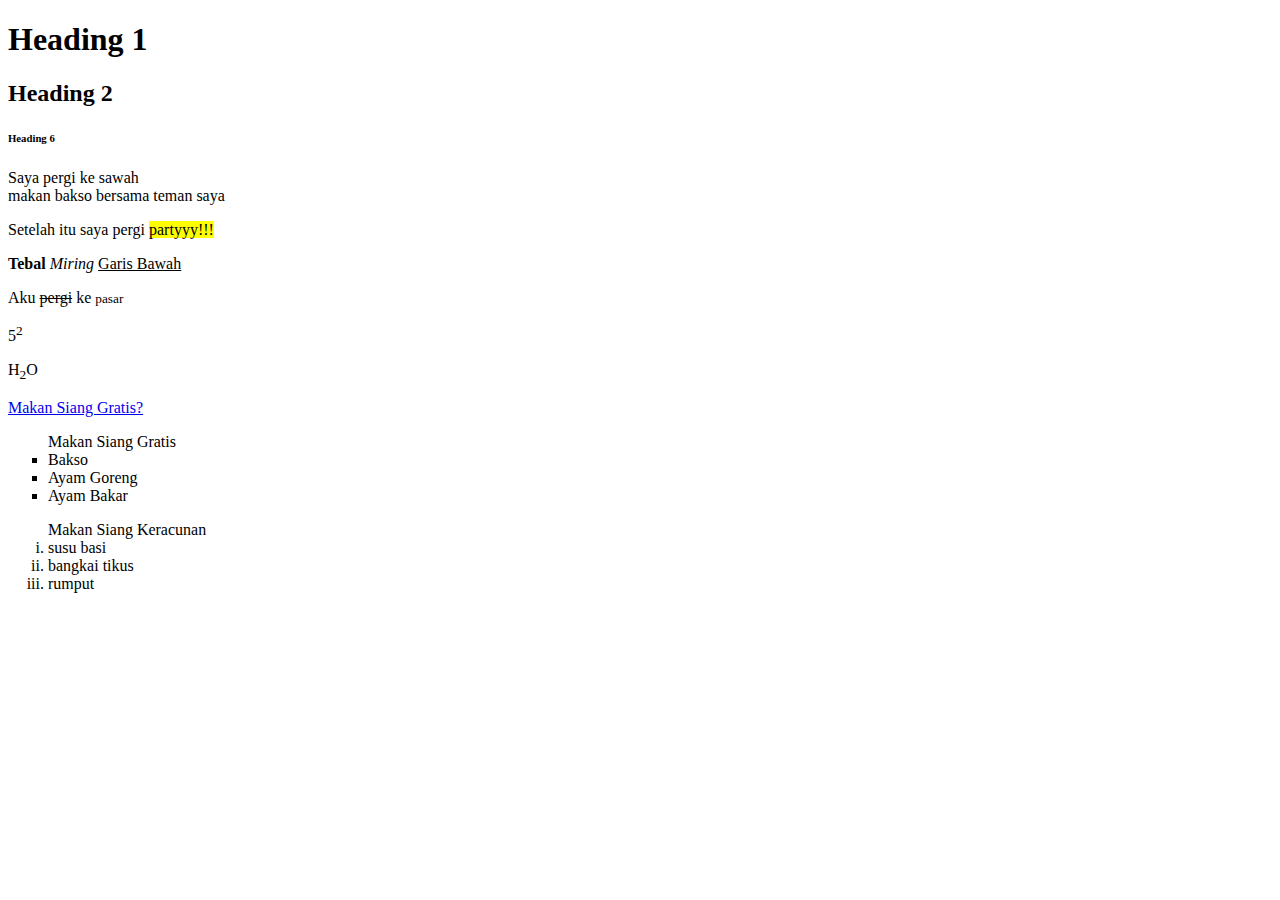
<file: Latihan Bab 1/index.html>
<!DOCTYPE html>
<html lang="en">
<head>
    <title>Praktikum</title>
</head>
<body>
    <h1>Heading 1</h1>
    <h2>Heading 2</h2>
    <h6>Heading 6</h6>
    <p>Saya pergi ke sawah <br>makan bakso bersama teman saya</p>
    <p>Setelah itu saya pergi <mark>partyyy!!!</mark></p>
    <b>Tebal</b>
    <i>Miring</i>
    <u>Garis Bawah</u>
    <p>Aku <del>pergi</del> ke <small>pasar</small></p>
    <p>5<sup>2</sup></p>
    <p>H<sub>2</sub>O</p>
    <a href="index2.html">Makan Siang Gratis?</a>
    <ul type = "square">Makan Siang Gratis
        <li>Bakso</li>
        <li>Ayam Goreng</li>
        <li>Ayam Bakar</li>
    </ul>
    <ol type = i>Makan Siang Keracunan
        <li>susu basi</li>
        <li>bangkai tikus</li>
        <li>rumput</li>
    </ol>
</body>
</html>
</file>
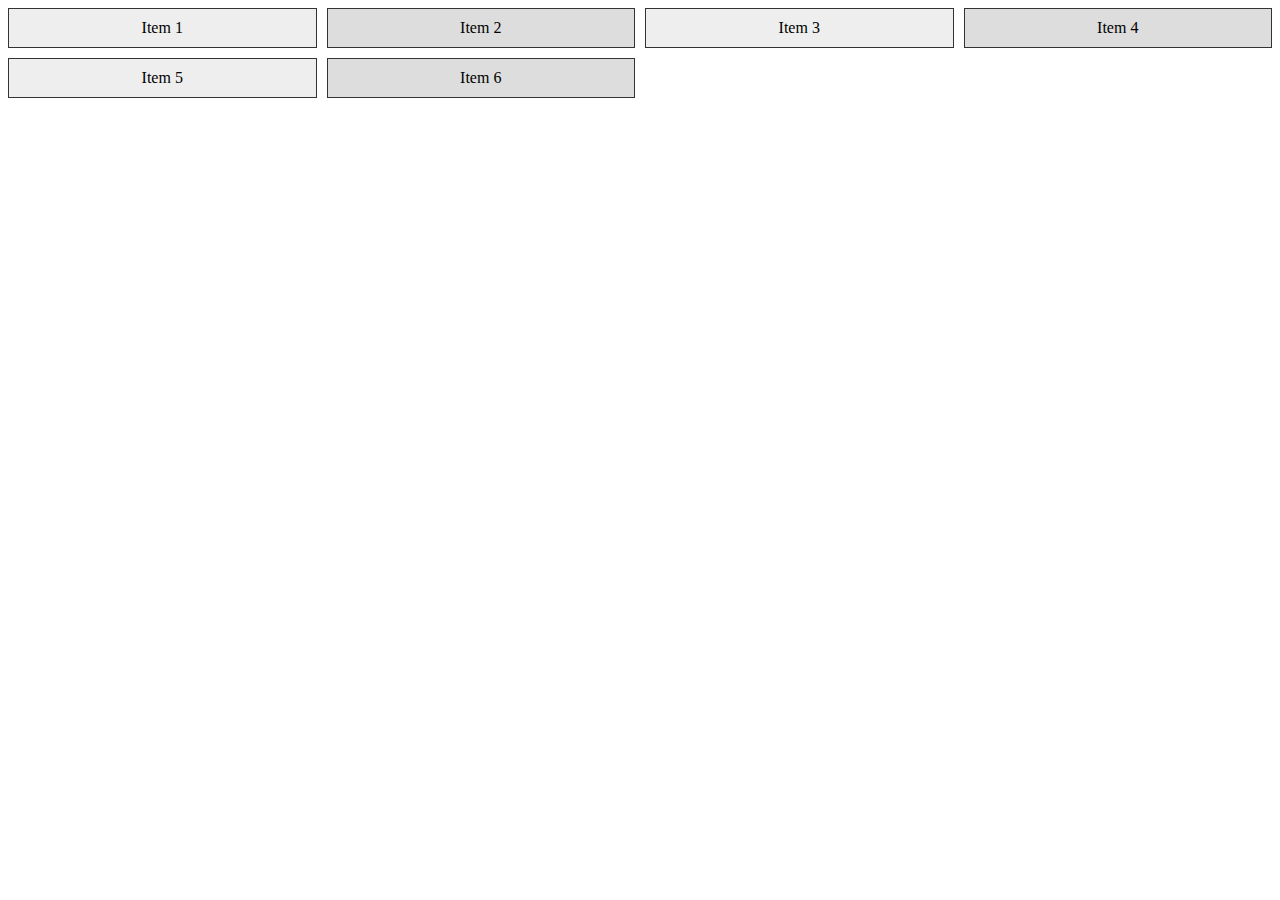
<file: Latihan Bab 2/index.html>
<!DOCTYPE html>
<html>
<head>
	<title>Contoh Media Query</title>
	<meta name="viewport" content="width=device-width, initial-scale=1.0">
	<style>
		/* Desktop style */
    .container {
      display: grid;
      grid-template-columns: repeat(4, 1fr);
      grid-template-rows: repeat(3, 1fr);
      grid-gap: 10px;
    }

    .item {
      background-color: #ddd;
      border: 1px solid #333;
      text-align: center;
      padding: 10px;
    }

    .item:nth-child(odd) {
      background-color: #eee;
    }

    /* Tablet style */
    @media (max-width: 768px) {
      .container {
        grid-template-columns: repeat(2, 1fr);
        grid-template-rows: repeat(6, 1fr);
      }
    }

    /* Mobile style */
    @media (max-width: 576px) {
      .container {
        grid-template-columns: 1fr;
        grid-template-rows: repeat(12, 1fr);
        grid-gap: 5px;
      }

      .item {
        padding: 5px;
        font-size: 14px;
      }
    }

	</style>
</head>
<body>
	<div class="container">
		<div class="item">Item 1</div>
		<div class="item">Item 2</div>
		<div class="item">Item 3</div>
		<div class="item">Item 4</div>
		<div class="item">Item 5</div>
		<div class="item">Item 6</div>
	</div>
</body>
</html>
</file>
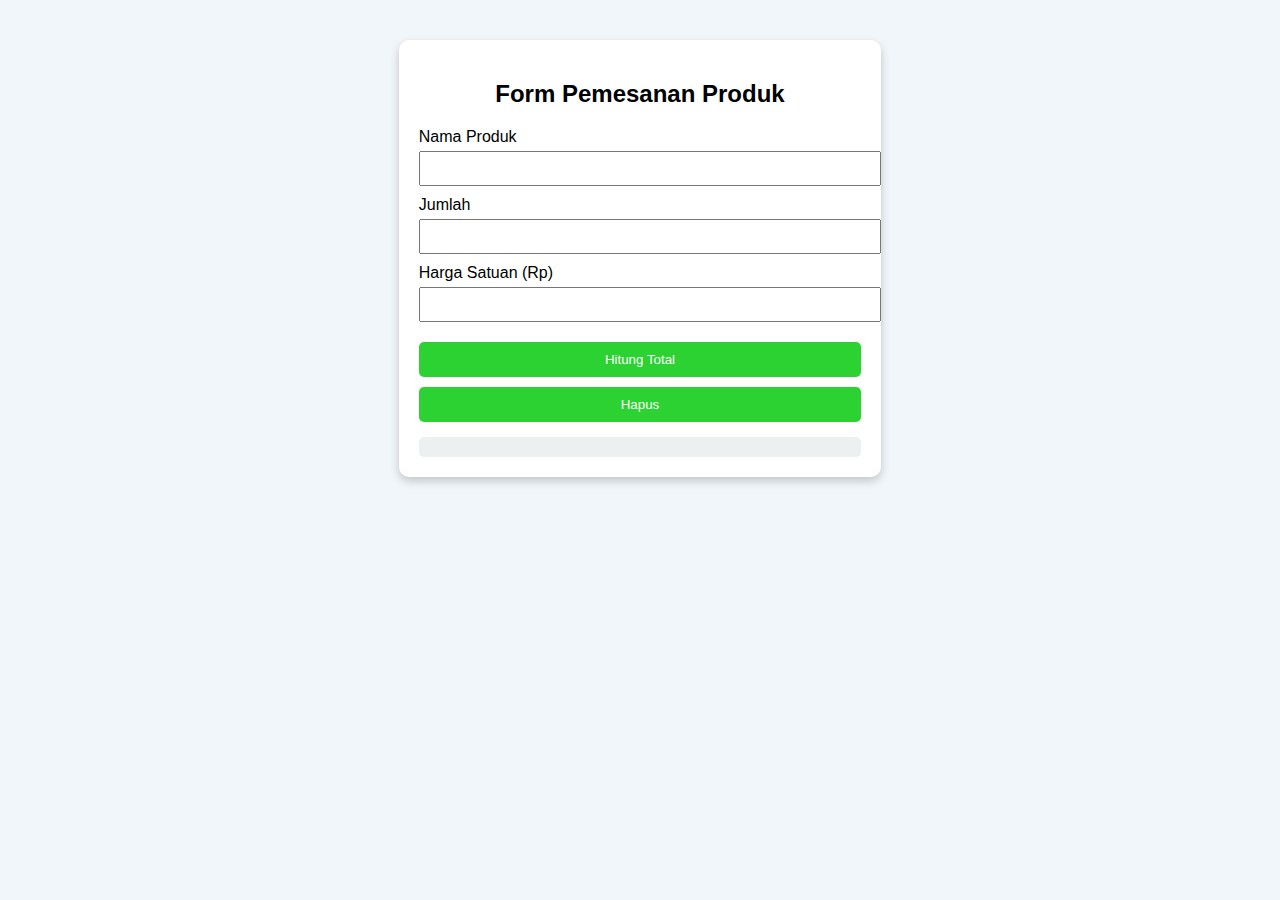
<file: Latihan Bab 3/project/index.html>
<!DOCTYPE html>
<html lang="en">
  <head>
    <meta charset="UTF-8" />
    <meta name="viewport" content="width=device-width, initial-scale=1.0" />
    <script src="script.js"></script>
    <link rel="stylesheet" href="style.css">
    <title>Pemesanan Produk</title>
  </head>
  <body>
    <div class="container">
      <h2>Form Pemesanan Produk</h2>
      <div class="input">
        <label>Nama Produk</label>
        <input type="text" id="produk" />
      </div>
      <div class="input">
        <label>Jumlah</label>
        <input type="number" id="jumlah" />
      </div>
      <div class="input">
        <label>Harga Satuan (Rp)</label>
        <input type="number" id="harga" />
      </div>
      <button onclick="proses()">Hitung Total</button>
      <button onclick="hapus()">Hapus</button>

      <div id="hasil"></div>
    </div>
  </body>
</html>
</file>
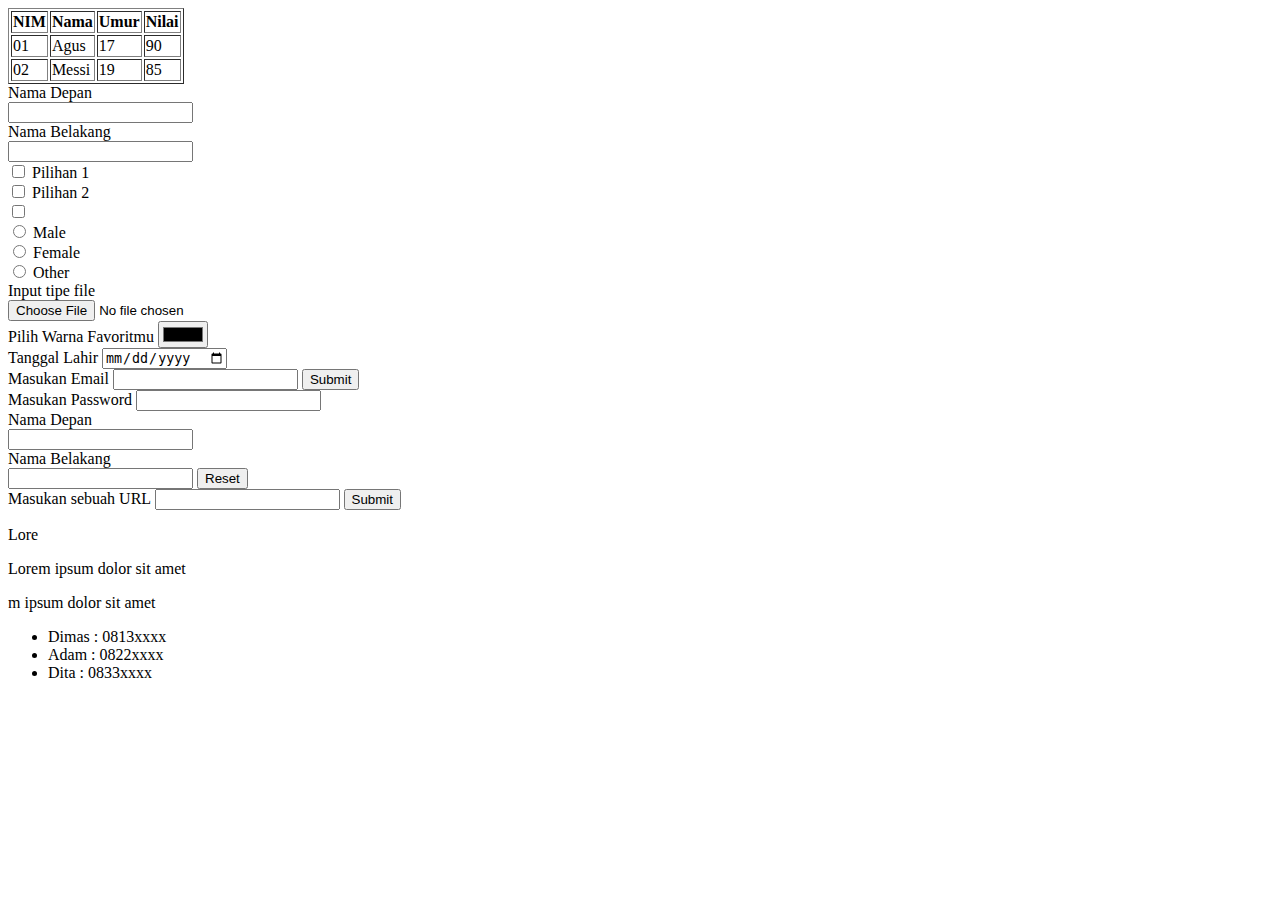
<file: Latihan Bab 1/indextable.html>
<!DOCTYPE html>
<html lang="en">

<head>
</head>

<body>
    <table border="1">
        <tr>
            <th>NIM</th>
            <th>Nama</th>
            <th>Umur</th>
            <th>Nilai</th>
        </tr>
        <tr>
            <td>01</td>
            <td>Agus</td>
            <td>17</td>
            <td>90</td>
        </tr>
        <tr>
            <td>02</td>
            <td>Messi</td>
            <td>19</td>
            <td>85</td>
        </tr>
    </table>
    <form action="">
        <label for="firstname">Nama Depan</label> <br />
        <input type="text" id="firstname" />
        <br />
        <label for="lastname">Nama Belakang</label> <br />
        <input type="text" id="lastname" />
    </form>
    <form action="">
        <input type="checkbox" name="a" value="pil1" /> Pilihan 1 <br />
        <input type="checkbox" name="b" value="pil2" /> Pilihan 2 <br />
        <input type="checkbox" name="c" value="pil3" />
    </form>
    <form action="">
        <input type="radio" name="gender" value="male" /> Male <br />
        <input type="radio" name="gender" value="female" /> Female <br />
        <input type="radio" name="gender" value="other" /> Other
    </form>
    <form action="" enctype="multipart/form-data">
        <label for="gambar">Input tipe file</label> <br>
        <input type="file" id="gambar">
    </form>
    <form action="">
        <label for="">Pilih Warna Favoritmu</label>
        <input type="color">
    </form>
    <form action="">
        <label for="">Tanggal Lahir</label>
        <input type="date">
    </form>
    <form action="">
        <label for="">Masukan Email</label>
        <input type="email">
        <button type="submit">Submit</button>
    </form>
    <form action="">
        <label for="">Masukan Password</label>
        <input type="password">
    </form>
    <form action="">
        <label for="firstname">Nama Depan</label> <br />
        <input type="text" id="firstname" />
        <br />
        <label for="lastname">Nama Belakang</label> <br />
        <input type="text" id="lastname" />
        <button type="reset">Reset</button>
    </form>
    <form action="">
        <label for="">Masukan sebuah URL</label>
        <input type="url" />
        <button type="submit">Submit</button>
    </form>
    <body>
   <div>
	<p>Lore<body>
   <div>
	<p>Lorem ipsum dolor sit amet</p>
   </div>
</body>
m ipsum dolor sit amet</p>
   </div>
</body>
    <ul>
      <li>Dimas : <span class="phone">0813xxxx</span></li>
      <li>Adam : <span class="phone">0822xxxx</span></li>
      <li>Dita : <span class="phone">0833xxxx</span></li>
    </ul>
</body>

</html>
</file>
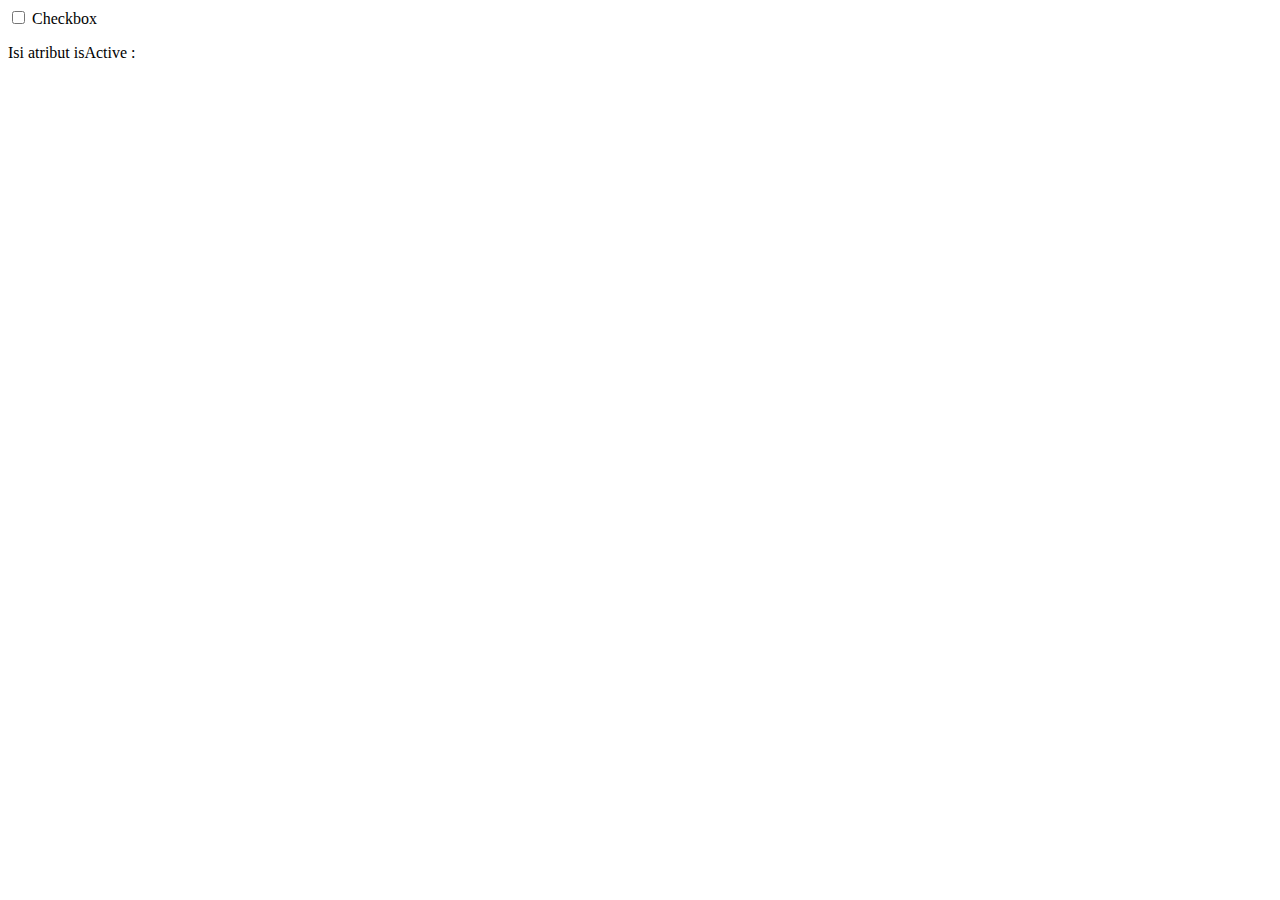
<file: Latihan Bab 3/dom.html>
<!DOCTYPE html>
<html>
<body>
   <input type="checkbox" id="check" />
   <label for="check"> Checkbox </label>
   <div isActive=""></div>
   <p>Isi atribut isActive : <span id="kondisi"></span></p>
   <script>
	let check = document.getElementById("check");
	let kondisi = document.getElementById("kondisi");
	let div = document.querySelector("div");
	check.addEventListener("change", function () {
		if (check.checked) {
			div.setAttribute("isActive", "false");
			kondisi.innerHTML = div.getAttribute("isActive");
		} else {
		   div.setAttribute("isActive", "true");
		   kondisi.innerHTML = div.getAttribute("isActive");
		}
	});
   </script>
</body>

</html>
</file>
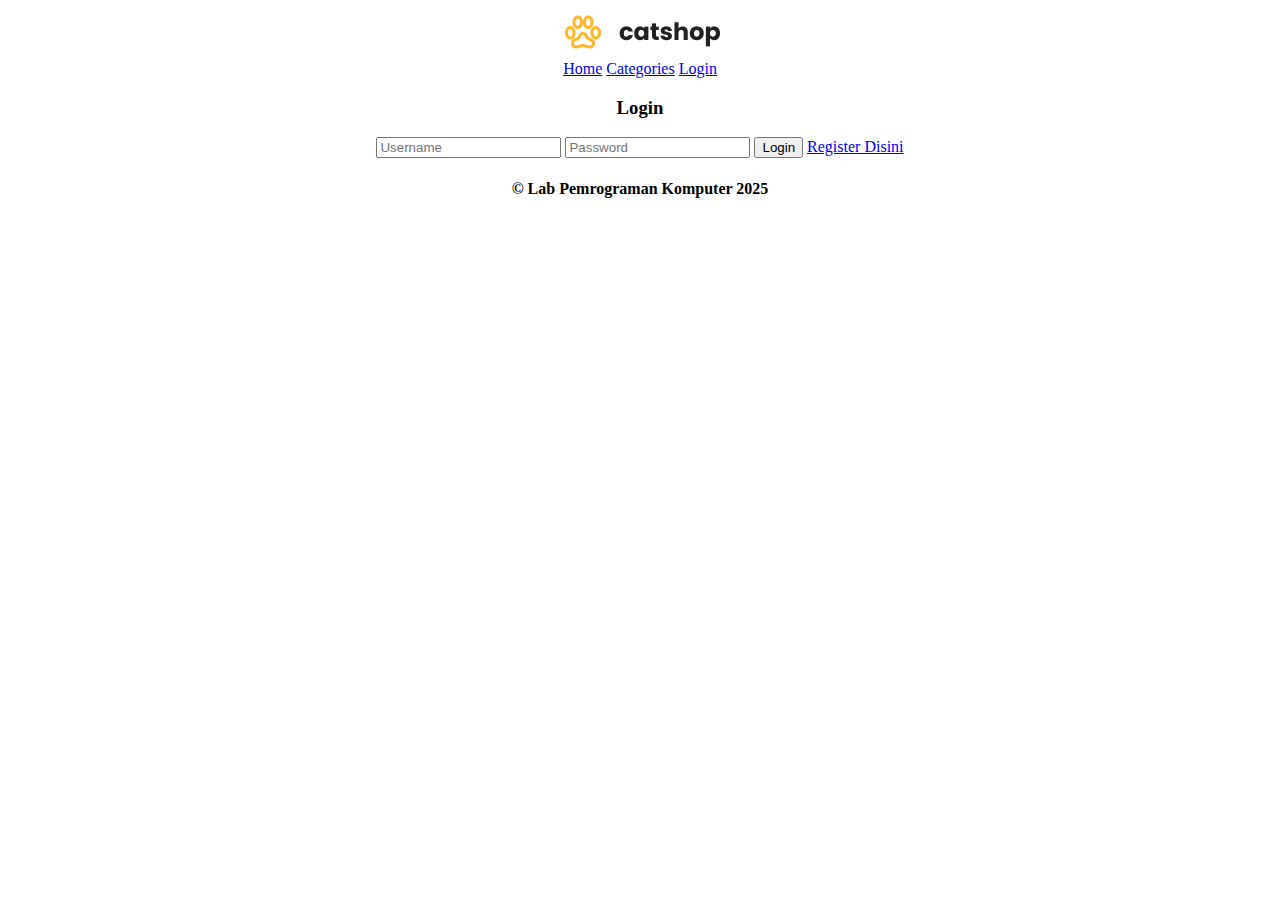
<file: Latihan Bab 1/project/login.html>
<!DOCTYPE html>
<html lang="en">
  <head>
    <link rel="icon" href="gambar/icon.png" />
    <title>Home</title>
  </head>
  <body>
    <center>
      <header>
        <nav>
          <div class="logo">
            <img src="gambar/logo.png" alt="" />
          </div>
          <a href="index.html">Home</a>
          <a href="#">Categories</a>
          <a href="login.html">Login</a>
        </nav>
      </header>
      <main>
        <div class="form-login">
          <h3>Login</h3>
          <input type="text" name="username" placeholder="Username" />
          <input type="password" name="password" placeholder="Password" />
          <button type="submit">Login</button>
          <a href="register.html">Register Disini</a>
        </div>
      </main>
      <footer>
        <h4>&copy; Lab Pemrograman Komputer 2025</h4>
      </footer>
    </center>
  </body>
</html>
</file>
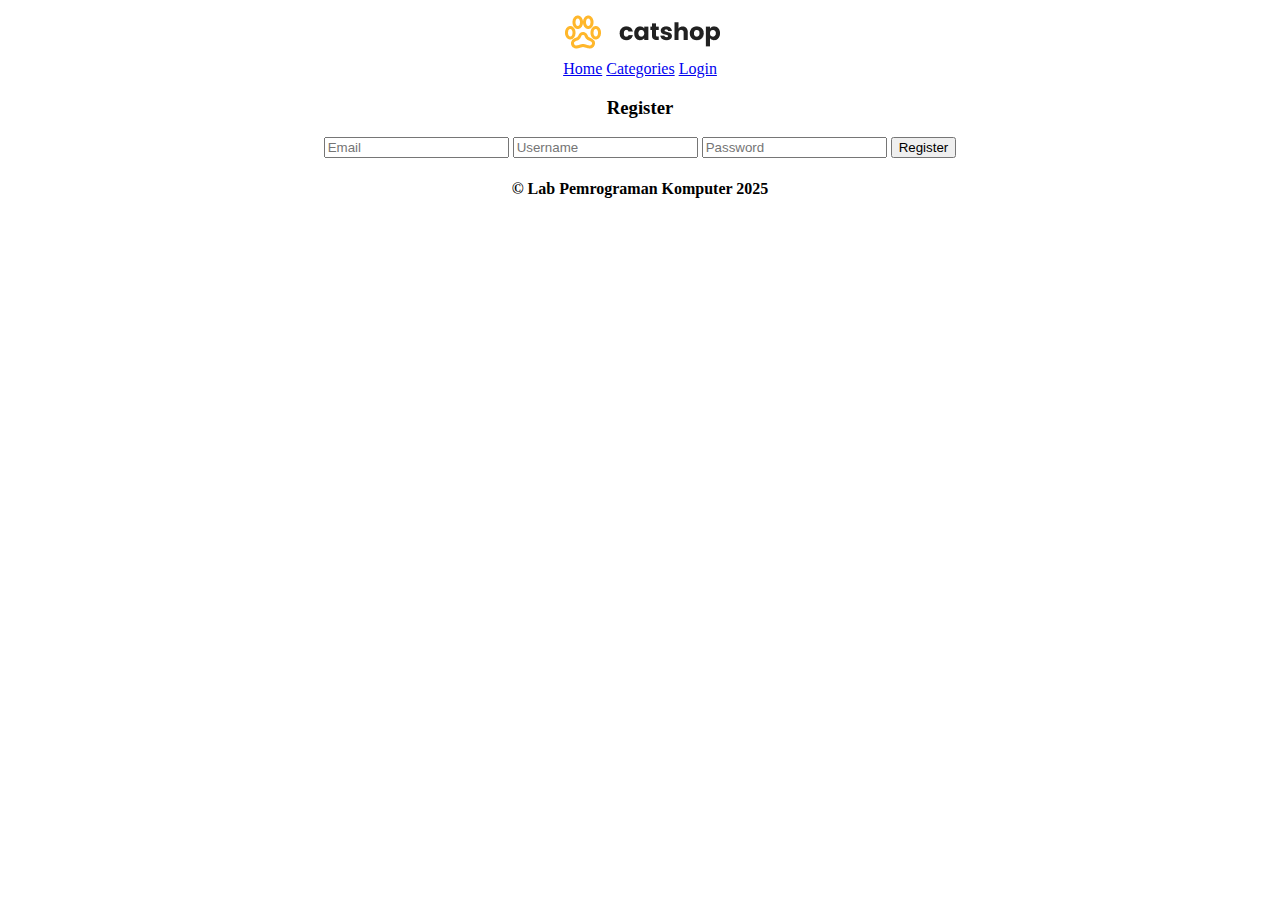
<file: Latihan Bab 1/project/register.html>
<!DOCTYPE html>
<html lang="en">
  <head>
    <link rel="icon" href="gambar/icon.png" />
    <title>Home</title>
  </head>
  <body>
    <center>
      <header>
        <nav>
          <div class="logo">
            <img src="gambar/logo.png" alt="" />
          </div>
          <a href="index.html">Home</a>
          <a href="#">Categories</a>
          <a href="login.html">Login</a>
        </nav>
      </header>
      <main>
        <div class="form-login">
          <h3>Register</h3>
          <input type="email" name="email" placeholder="Email" />
          <input type="text" name="username" placeholder="Username" />
          <input type="password" name="password" placeholder="Password" />
          <button type="submit">Register</button>
        </div>
      </main>
      <footer>
        <h4>&copy; Lab Pemrograman Komputer 2025</h4>
      </footer>
    </center>
  </body>
</html>
</file>
<file: Latihan Bab 3/project/style.css>
body {
    background-color: #f1f6fa;
    font-family: Arial, sans-serif;
}

.container {
    width: 35%;
    margin: 40px auto;
    background: white;
    padding: 20px;
    border-radius: 10px;
    box-shadow: 0 4px 10px rgba(0, 0, 0, 0.2);
}

h2 {
    text-align: center;
}

.input {
    margin: 10px 0;
}

label {
    display: block;
    margin-bottom: 5px;
}

input {
    width: 100%;
    padding: 8px;
}

button {
    margin-top: 10px;
    width: 100%;
    padding: 10px;
    border: none;
    background-color: #2cd132;
    color: white;
    border-radius: 5px;
    cursor: pointer;
}

button:hover {
    background-color: #35870c;
}

#hasil {
    margin-top: 15px;
    background: #ecf0f1;
    padding: 10px;
    border-radius: 5px;
}
</file>
